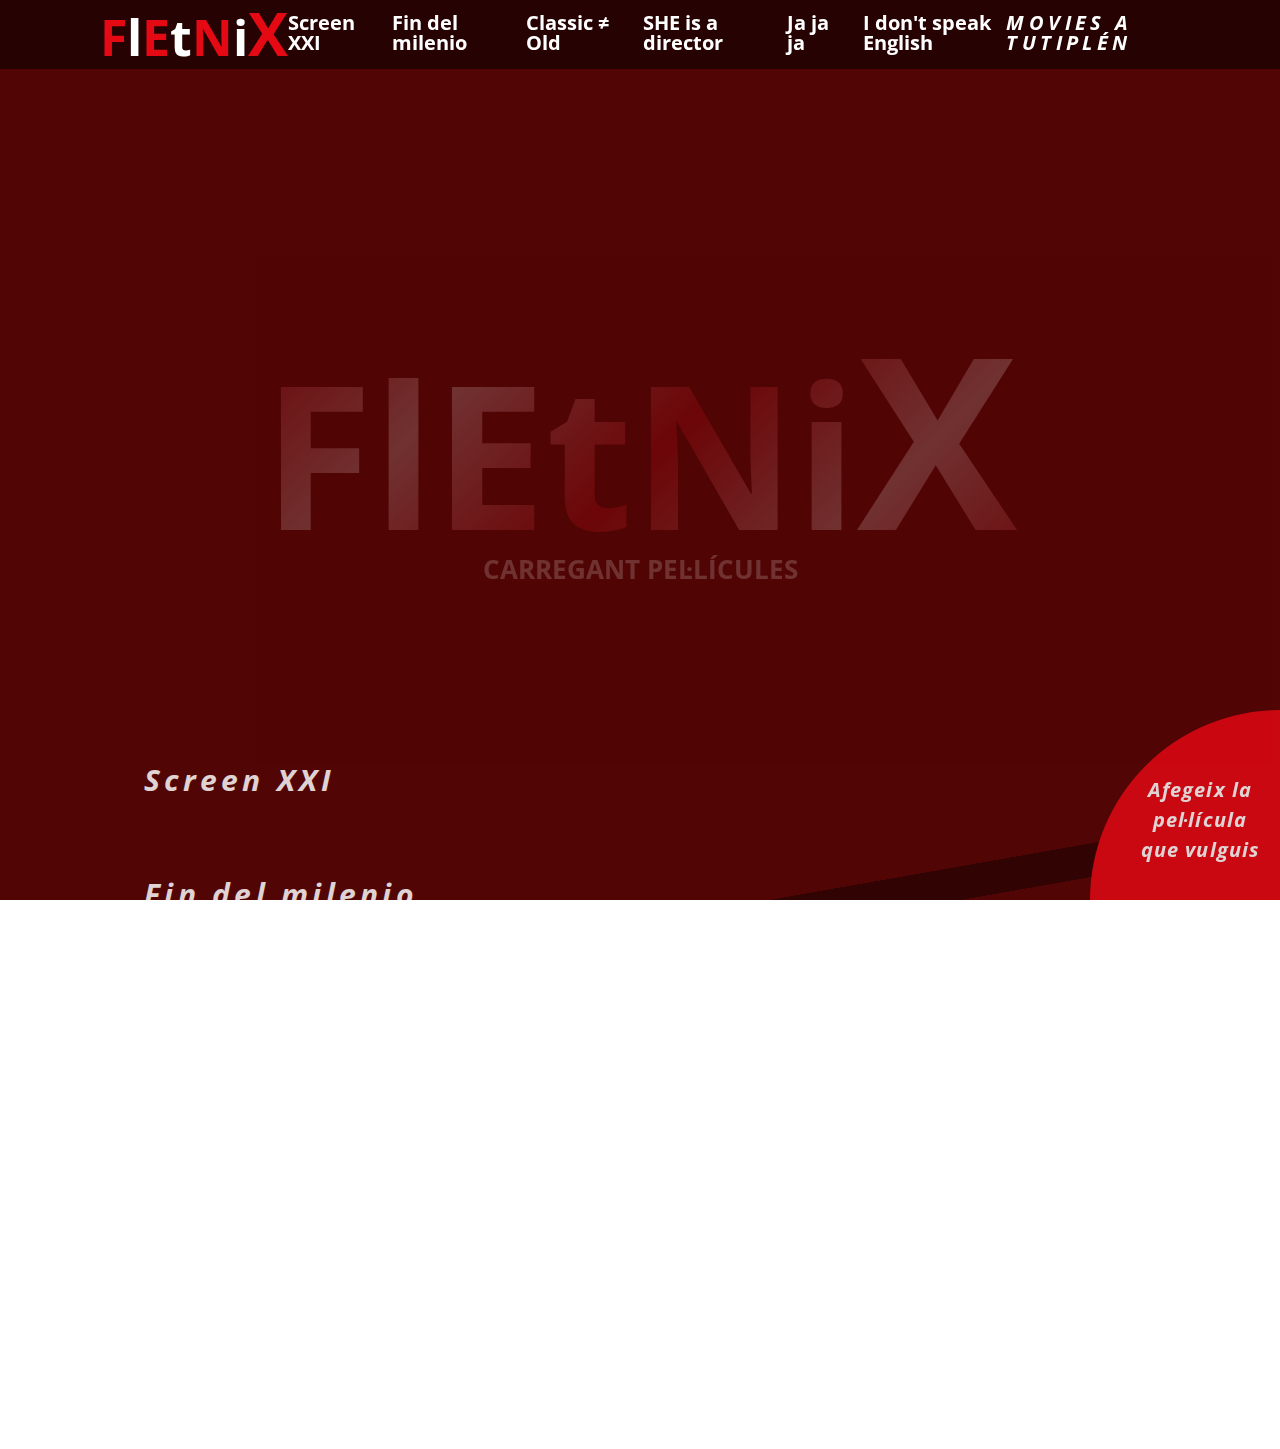
<file: index.html>
<!doctype html>
<html lang="ca">

<head>

	<meta charset="utf-8"/>
	<meta name="theme-color" content="#5a5844">
	<link href="img/icono.png" rel="icon" type="image/png" />
	<link rel="stylesheet" href="splide.min.css">
	<link rel="stylesheet" href="style.css" />
	<link rel="stylesheet" href="mob.css">
	<script type="text/javascript" src="https://code.jquery.com/jquery-3.6.0.min.js" ></script>
	<script type="text/javascript" src="splide.min.js"></script>
	<script type="text/javascript" src="swipe.js"></script>
	<script type="text/javascript" src="javascript.js"></script>
	<meta name="theme-color" content="#520505">
	<title>FletniX</title>

</head>

<body id="start">

	<header> 														<!-- HEADER --->
		<div id="header-inner">
			
			<a href="#start" id="logo"><h1 id="logoh1"><span>F</span><span>l</span><span>E</span><span>t</span><span>N</span><span>i</span><span id="x-gran">X</span></h1></a>
			
			<nav id="menu-principal">
				<a id="link-sxxi" class="menu-button">Screen XXI</a>
				<a id="link-fin-milenio" class="menu-button">Fin del milenio</a>
				<a id="link-classic" class="menu-button">Classic ≠ Old</a>
				<a id="link-she" class="menu-button">SHE is a director</a>
				<a id="link-comedia" class="menu-button">Ja ja ja</a>
				<a id="link-no-english" class="menu-button">I don't speak English</a>
			</nav>
			<nav id="mobile-menu">
				<div id="off-canvas-but">
					<div id="obrir-off-canvas" class="active">
						<div id="burger-but">
							<span class="barra-burger"></span>
							<span class="barra-burger"></span>
							<span class="barra-burger"></span>
							<span class="barra-burger"></span>
							<span class="barra-burger"></span>
						</div>
					</div>
					<div id="tancar-off-canvas">
						<div id="cross-but">
							<span class="barra-tancar"></span>
							<span class="barra-tancar"></span>
							<span class="barra-tancar"></span>
							<span class="barra-tancar"></span>
						</div>
					</div>				
				</div>
				<div id="mobile-menu-label">
					<span id="abrir-menu-label">MENÚ</span>
					<span id="cerrar-menu-label">CERRAR<br>MENÚ</span>	
				</div>
			</nav>

			<h2 id="motto"><em>MOVIES A TUTIPLÉN</em></h2>			
		
		</div>
		
		<div id="off-canvas">
			<a id="link-sxxi-off" class="link-off">Screen XXI</a>
			<a id="link-fin-milenio-off" class="link-off">Fin del milenio</a>
			<a id="link-classic-off" class="link-off">Classic ≠ Old</a>
			<a id="link-she-off" onClick="$.mobile.silentScroll(500);" class="link-off" >SHE is a director</a>
			<a id="link-comedia-off"class="link-off">Ja ja ja</a>
			<a id="link-no-english-off"class="link-off">I don't speak English</a>
		</div>
	</header>

	<div id="carregant">											<!-- LOADER -->
		<h2>FlEtNi<span id="x-gran">X</span></h2><p>CARREGANT PEL·LÍCULES</p>
	</div>
	
	<main> 															<!-- MAIN -->
		<section id="video-tocho" class="hero-container">
			<div class="slider splide" aria-label="slider pel·lícules">
				<div class="splide__track">
					<ul id="splide__list_imagen-tocha" class="splide__list">
						<li class="splide__slide">
							<img id="pic-fondo-shadows" src="img/shadows-big.jpg" class="fondo-tocho" alt="fletnix movie">
							<img src="img/static.gif" class="static">
							<img src="img/titol-shadows.png" class="titol-tocho">
							<div class="button-tocho-container"><button id="button-trailer-shadows">VER TRAILER</button></div>
						</li>
						<li class="splide__slide">
							<img id="pic-fondo-girl" src="img/girl-big.jpg" class="fondo-tocho" alt="fletnix movie">
							<img src="img/static.gif" class="static">
							<img src="img/titol-girl.png" class="titol-tocho">
							<div class="button-tocho-container"><button id="button-trailer-girl">VER TRAILER</button></div>
						</li>
						<li class="splide__slide">
							<img id="pic-fondo-drive" src="img/drive-big.jpg" class="fondo-tocho" alt="fletnix movie">
							<img src="img/static.gif" class="static">
							<img src="img/titol-drive.png" class="titol-tocho">
							<div class="button-tocho-container"><button id="button-trailer-drive">VER TRAILER</button></div>
						</li>
					</ul>
				</div>
			</div>
			<div class="trailer-container fora-pantalla" id="trailer-shadows">
				<div id="shadows-shadows" class="button-tancar-trailer"><button id="tancar-shadows">TANCAR TRAILER</button></div>
			</div>
			<div class="trailer-container fora-pantalla" id="trailer-girl">
				<div id="girl-girl" class="button-tancar-trailer"><button id="tancar-girl">TANCAR TRAILER</button></div>
			</div>
			<div class="trailer-container fora-pantalla" id="trailer-drive">
				<div id="drive-drive" class="button-tancar-trailer"><button id="tancar-drive">TANCAR TRAILER</button></div>
			</div>
        </section>

		<section id="sxxi" class="main-container">
			<h2>Screen XXI</h2>
			<div class="slider splide" aria-label="slider pel·lícules">
				<div class="splide__track">
					<ul id="splide__list_sxxi" class="splide__list">
					</ul>
				</div>
			</div>
        </section>

		<section id="fin-milenio" class="main-container">
			<h2>Fin del milenio</h2>
			<div class="slider splide" aria-label="slider pel·lícules">
				<div class="splide__track">
					<ul id="splide__list_fin-milenio" class="splide__list">
					</ul>
				</div>
			</div>
        </section>

		<section id="classic" class="main-container">
			<h2>Classic ≠ Old</h2>
			<div class="slider splide" aria-label="slider pel·lícules">
				<div class="splide__track">
					<ul id="splide__list_classic" class="splide__list">
					</ul>
				</div>
			</div>
        </section>

		<section id="she" class="main-container">
			<h2>SHE is a director</h2>
			<div class="slider splide" aria-label="slider pel·lícules">
				<div class="splide__track">
					<ul id="splide__list_she" class="splide__list">
					</ul>
				</div>
			</div>
        </section>

		<section id="comedia" class="main-container">
			<h2>Ja ja ja</h2>
			<div class="slider splide" aria-label="slider pel·lícules">
				<div class="splide__track">
					<ul id="splide__list_comedia" class="splide__list">
					</ul>
				</div>
			</div>
        </section>

		<section id="no-english" class="main-container">
			<h2>I don't speak English</h2>
			<div class="slider splide" aria-label="slider pel·lícules">
				<div class="splide__track">
					<ul id="splide__list_no-english" class="splide__list">
					</ul>
				</div>
			</div>
        </section>

	</main>

	<div id="afegeix" > 											<!-- AFEGEIX -->
		Afegeix la pel·lícula que vulguis
	</div>

	<div id="formulari-container" class="nodisplay"> 				<!-- FORMULARI -->
		<div id="formulari-container-inner" class="formulari-amagat">
			<h2>Afegeix una pel·lícula</h2>
			<h3>Tots els camps són obligatoris</h3>
			<form onsubmit="return valida_form();" method="POST" action="pellicules_add.php" enctype="multipart/form-data">
				<label for="titol" class="form-padd-top" maxlength="49">Títol de la pel·lícula</label>
				<input type="text" id="titol" name="titol" onblur="check_titol()">
				<div class="form-row">
					<div class="form-col">
						<label for="director" class="form-padd-top" maxlength="28">Director</label>
						<input type="text" id="director" name="director" onblur="check_director()">
					</div>
					<div class="form-col">
						<label for="pais" class="form-padd-top" maxlength="19">País</label>
						<input type="text" id="pais" name="pais" onblur="check_pais()">
					</div>
				</div>
					<label for="any" class="form-padd-top">Any d'estrena</label>
					<input type="number" min="1900" max="2022" id="any" name="any" onblur="check_any()">

				<div id="grup-animacio" class="form-padd-top">
					<label for="animació" id="label-animacio">És una pel·lícula d'animació?</label>
					<input type="radio" id="animacio-s" name="animacio" value="1" class=""><span>Sí</span>
					<input type="radio" id="animacio-n" name="animacio" value="0"><span>No</span>
				</div>

				<div id="grup-dona">
					<label for="dona" id="label-dona">La directora és una dona?</label>
					<input type="radio" id="dona-s" name="dona" value="1" class=""><span>Sí</span>
					<input type="radio" id="dona-n" name="dona" value="0"><span>No</span>
				</div>

				<div id="grup-comedia">
					<label for="comedia" id="label-comedia">És una comèdia?</label>
					<input type="radio" id="comedia-s" name="comedia" value="1" class=""><span>Sí</span>
					<input type="radio" id="comedia-n" name="comedia" value="0"><span>No</span>
				</div>

					<label for="puntuacio">Puntuació</label>
					<input type="number" min="0" max="" id="puntuacio" name="puntuacio" onblur="check_puntuacio()">
				<div>

				</div>
				<input type="file" name="imatge" id="pujar-imatge">
				<input type="submit" value="ENVIAR">
			</form>
			<button id="tancar-formulari">Tancar formulari</button>
		</div>
	</div>

	<footer>
		<script type="text/javascript" src="validar-formulari.js"></script>
	</footer>
	
</body>
</html>
</file>
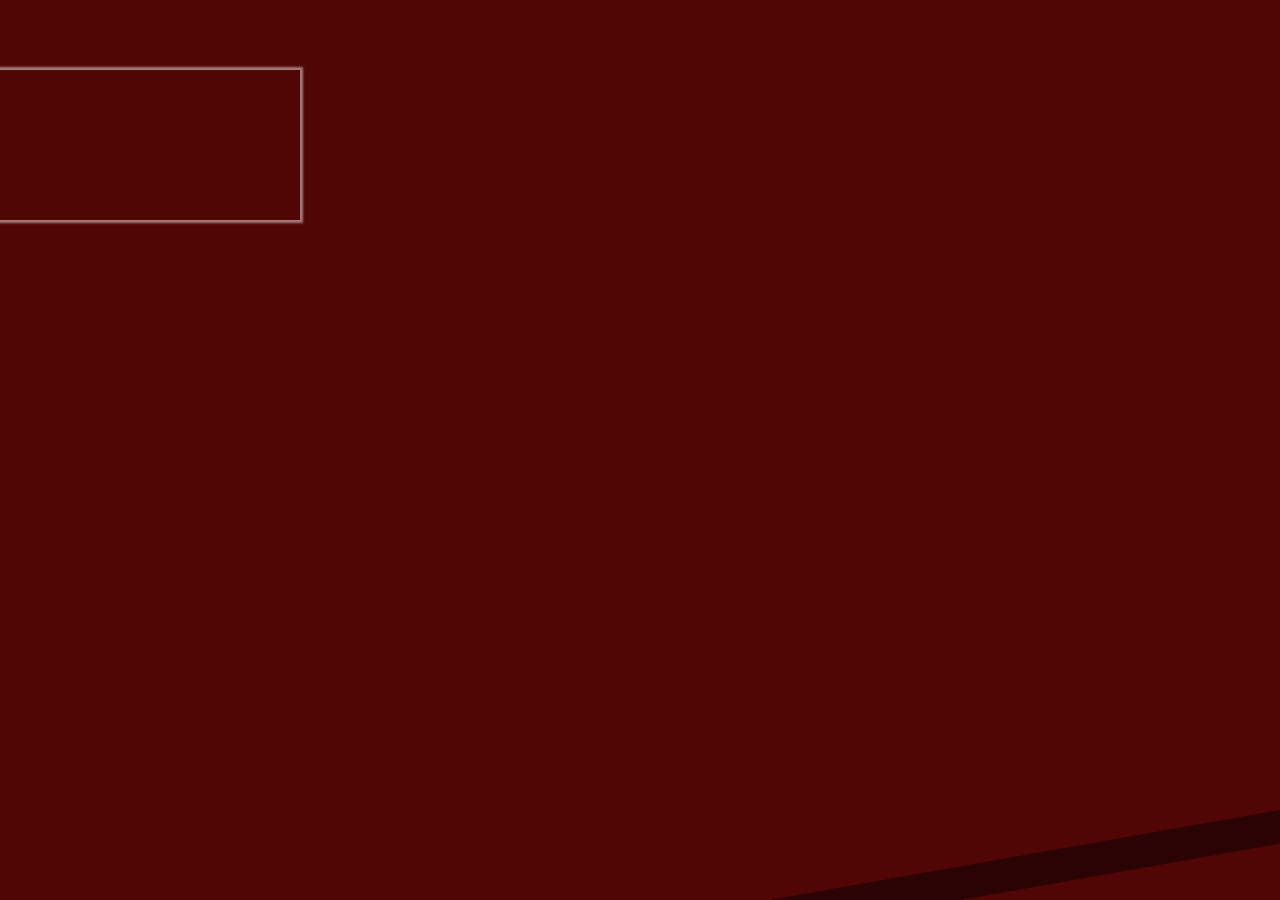
<file: video.html>
<!doctype html>
<html lang="ca">

<head>

	<meta charset="utf-8"/>
	<meta name="theme-color" content="#5a5844">
	<link href="img/gatopiruleta.png" rel="icon" type="image/png" />
	<link rel="stylesheet" href="splide.min.css">
	<link rel="stylesheet" href="style.css" />
	<link rel="stylesheet" href="mob.css">
	<script type="text/javascript" src="https://code.jquery.com/jquery-3.6.0.min.js" ></script>
	<script type="text/javascript" src="splide.min.js"></script>
	<script type="text/javascript" src="javascript.js"></script>
	<meta name="theme-color" content="#520505">
	<title>FletniX</title>

</head>

<body id="video">
    <video id="video-container" autoplay loop muted>
        <source src="https://molokoserver.com/rebost/cecot/video.mp4" type="video/mp4">
    </video></div>
</body>

</html>
</file>
<file: style.css>
@import url('https://fonts.googleapis.com/css2?family=Open+Sans:ital,wght@0,300;0,400;0,500;0,600;0,700;1,500&display=swap');

* {box-sizing:border-box; margin: 0; padding: 0; margin-block-start: 0; margin-block-end: 0; margin-inline-start: 0; margin-inline-end: 0;}
html {overflow-y: scroll; scroll-behavior: smooth;}
html, body {height: 100%;}
img {max-width: 100%; display: block;}
h1, h2, h3, p {margin: 0;}
a {font-size: 16px; color: white;}
a:hover {color: #f99f9f; cursor: pointer;}

        /* LOADER */
        #carregant {position: fixed; inset: 0 0 0 0; display: flex; flex-direction: column; justify-content: center; align-items: center; z-index: 900; background-color: #520505; color: white;}
        #carregant h2 {background: linear-gradient(-45deg, white, #E50914, white, #E50914, white, #E50914, white, #E50914, white, #E50914, white, #E50914, white, #E50914, white, #E50914); background-size: 400% 400%; animation: gradient 20s ease alternate infinite; -webkit-background-clip: text; -webkit-text-fill-color: transparent; font-size: 200px;}
        #carregant p {font-weight: 700; animation: expanding 1s ease alternate infinite;}
            
        @keyframes gradient {
            0% {background-position: 0% 50%;}
            50% {background-position: 100% 50%;}
            100% {background-position: 0% 50%;}}

        @keyframes expanding {
            0% {letter-spacing: 0.5ch;}
            100% {letter-spacing: 0.75ch;}}

        /* FINAL LOADER */

header {position: fixed; inset: 0 0 auto 0; z-index: 1000;}
#header-inner {position: relative; padding: 3px 100px 6px 100px; width: 100%; display: flex; justify-content: space-between; align-items: center; background-color: hsla(0, 87%, 7%, 0.9); z-index: 100;}
nav {width: 100%; display: flex; justify-content: center; column-gap: 30px;}
nav a {font-weight: 700; font-size: 20px; text-decoration: none;}
body {font-size: 2vw; font-family: 'Open Sans', sans-serif; padding-top: 70px; line-height: 1; background-color: #520505; background: linear-gradient(170deg, #520505, #520505 92%, #2c0303 92%, #2c0303 95%,#520505 95%) fixed; }

main {display: flex; flex-direction: column; overflow: hidden;}
section.hero-container {padding-bottom: 1.5vw;}
section.main-container {width: 90vw; margin: auto; padding-bottom: 5vw;}
.slider {width: 100%;}
.splide__track {width: 94%; margin: auto;}
.movie {padding: 10px;}
.movie-back {background-color: #2c0303; display: flex; flex-direction: column; justify-content: space-between; align-items: center; padding: 12px; border-radius: 3px;}
.movie * {text-align: center;}
.stars {display: flex; justify-content: center; row-gap: 5px;}

h1 {font-size: 50px; font-weight: 700; color: white;}
h2 {font-size: 20px; color: white;}
h3 {font-size: 18px; color: #f99f9f; padding-top: 10px;}
a#logo {text-decoration: none;}

h1 span:nth-child(odd) {color: #E50914;}
#x-gran {font-size: 1.2em;}
h2#motto {letter-spacing: 0.4ch;}

section#video-tocho.main-container {width: 100vw;}
section#video-tocho.hero-container {display: grid;}
section#video-tocho.hero-container>* {grid-column: 1/2; grid-row: 1/2;}

.main-container>h2 {font-size: 30px; padding: 0 0 20px 80px; font-style: italic; letter-spacing: 0.25ch;}
.splide__slide:hover {cursor: grab;}
#video-tocho .splide__arrow--next {right: 3em;}
.main-container.splide__arrows {transform: translateY(11vw);}


.splide__pagination {background-color: #f99f9f; width: fit-content; height: auto; margin: auto; border-radius: 4px; bottom: -0.5em; padding: 2px; pointer-events: none;}
.splide__pagination:hover {opacity: 0.2;}
.splide__pagination>li:first-child button {border-radius: 4px 0 0 4px;}
.splide__pagination>li:last-child button {border-radius: 0 4px 4px 0;}
.splide__pagination li {line-height: 0; padding: 0; margin: 0; border-radius: 0; width: fit-content; display: flex; align-items: center;}
.splide__pagination__page {background-color: #f99f9f; width: 80px; height: 6px; border-radius: 0; margin: 0%; pointer-events: none; opacity: 1;}
.splide__pagination__page.is-active {transform: scale(1); background-color: #520505}

.portada {width: 75%; margin: auto;}
h2.titol {height: 65px;}
.director {line-height: 1; height: 55px;}
.movie-back>*:nth-child(1n+4) {line-height: 1.6;}
.dades {color: white; font-size: 14px;}
span.any {padding-right: 10px;}
span.pais {padding-left: 10px;}
.stars {padding-block: 10px; filter: brightness(0.8);}
.stars img {width: 13%;}
a.eliminar {color: #f99f9f; font-size: 12px; text-decoration: line-through;}
a.eliminar:hover {color: white; text-decoration: none;}

.order01 {order: 1;}
.order02 {order: 2;}

#mobile-menu, #off-canvas {display: none;}

#formulari-container {position: fixed; inset: 0 0 0 0; display: flex; flex-direction: column; justify-content: center; align-items: center; overflow: hidden; z-index: 1100; }
#formulari-container-inner {background-color: #E50914; padding:50px; border-radius: 4px; display: flex; flex-direction: column; justify-content: center;}
form {display: flex; flex-direction: column; justify-content: center; align-items: center;}
#formulari-container h2 {font-size: 40px; font-style: italic; letter-spacing: 0.25ch; padding-bottom: 20px; text-align: center;}
#formulari-container h3 {color: #f99f9f; font-size: 24px; line-height: 0; text-align: center; padding-bottom: 10px;}
label {font-size: 20px; font-weight: 700; color: white; line-height: 2; letter-spacing: 0.25ch;}
div[id*='grup'] {line-height: 0;}
div[id*='grup'] span {font-size: 20px; color: #f99f9f; padding-left: 10px; font-weight: 700;}

input {outline: 0; line-height: 2; text-align: center; font-size: 16px;}
input:focus {background-color: #f99f9f;}
input#titol {width: 76ch;}
input#director, input#pais {width: 35ch;}
input#any {width: 20ch;}
input#puntuacio {width: 10ch;}
input[type="radio"] {width: 10px;}
.form-row {display: flex; flex-direction: row; justify-content: space-between; width: 100%;}
.form-col {display: flex; flex-direction: column; align-items: center;}
.form-padd-top {padding-top: 20px;}
#pujar-imatge {position: relative; width: 200px; height: 50px; margin-top: 20px;}
#pujar-imatge::after {content: 'Afegir la portada'; width: auto; background-color: #520505; color: white; position: absolute; inset: 0 0 0 0; font-size: 16px; font-weight: 700; display: flex; justify-content: center; align-items: center; line-height: 4; border-radius: 4px;}
#pujar-imatge:hover::after {background-color: #f99f9f; color: #520505; cursor: pointer;}
button#tancar-formulari {margin: auto; color: #f99f9f; background: transparent; font-size: 16px; font-weight: 700; text-decoration: underline; border: 0; padding-top: 20px;}
button#tancar-formulari:hover {cursor: pointer; color:#520505;}
input[type="radio"] {accent-color: #520505; position: relative;}
input[type="submit"] {width: 200px; height: 50px; margin-top: 20px; background-color: #f99f9f; color: #520505; border:0; font-size: 16px; font-weight: 700; display: flex; justify-content: center; align-items: center; border-radius: 4px;}
input[type="submit"]:hover {background-color: white; color: #E50914; cursor: pointer;}

input::-webkit-outer-spin-button, input::-webkit-inner-spin-button {-webkit-appearance: none; margin: 0;}

#afegeix {width: 190px; height: 190px; border-radius: 100% 0 0 0 ; display: flex; justify-content: center; align-items: center; background-color: #E50914; position: fixed; z-index: 800; text-align: center; color: white; font-weight: 700; font-style: italic; font-size: 20px; bottom: 0; right: 0; padding: 30px 20px 0 50px; line-height: 1.5; letter-spacing: 0.1ch;}
#afegeix:hover {background-color: white; color: #E50914; cursor: pointer;}

#video-tocho .splide__track {margin: 0; width: 100%;}
#video-tocho .splide__slide {display: grid;}
#video-tocho .splide__slide>* {width: 100%; aspect-ratio: 1920/676; grid-column: 1/2; grid-row: 1/2;}
.static {opacity: 0.15}
.button-tocho-container {display: flex; aspect-ratio: 1920/676; justify-content: end; align-items: start; padding-right: 10%; padding-top: 2.5%;}
.button-tocho-container button {background-color: #E50914; color: white; text-decoration: none; font-size: 25px; border-radius: 4px; font-weight: 700; padding: 10px 20px; border: 0;}
.button-tocho-container button#button-trailer-girl {background-color: #520505;}
.button-tocho-container button:hover, .button-tocho-container button#button-trailer-girl:hover {background-color: #f99f9f; color: #520505; cursor: pointer;}

.fondo-tocho {z-index: 1} .static {z-index: 2} .titol-tocho {z-index: 3} .button-tocho-container {z-index: 4} .trailer-container {z-index: 5;}

.trailer-container {background-color: #000000aa; width: 100vw; display: grid; padding: 10px; aspect-ratio: 1920/676; align-items: center; justify-items: center;}
.trailer-container>* {grid-column: 1/2; grid-row: 1/2;}
video.video-container {width: 45vw;}
video {display: block; box-shadow: 0px 0px 2px 3px #ffffff77;}
.button-tancar-trailer {align-self: start; justify-self: end; padding-right: 10%; padding-top: 2.25%;}
.button-tancar-trailer button {width: fit-content; background-color: #E50914; color: white; text-decoration: none; font-size: 25px; border-radius: 4px; font-weight: 700; padding: 10px 20px; border: 0;}
.button-tancar-trailer button:hover {background-color: #f99f9f; color: #520505; cursor: pointer;}


.fora-pantalla {transform: translateX(-100%)}

.moure-cap-a-dins {animation: moure-cap-a-dins 800ms ease-in-out forwards;}

            @keyframes moure-cap-a-dins {
                100% {transform: translateX(0%);}
            }

.moure-cap-a-fora {animation: moure-cap-a-fora 700ms ease-in-out forwards;}

            @keyframes moure-cap-a-fora {
                100% {transform: translateX(200%);}}


#formulari-container.nodisplay {display: none;}

.show-formulari {animation: show-formulari 1000ms forwards}

            @keyframes show-formulari {
                0% {background-color: #52050500}
                50% {background-color: #ff000066}
                100% {background-color: #520505f7}
            }

.moure-cap-amunt {animation: moure-cap-amunt 1000ms forwards}

            @keyframes moure-cap-amunt {
                0% {transform: translate(100%, 100%)};
                100% {transform: translate(0, 0);}
            }

.amaga-formulari {animation: amaga-formulari 800ms forwards}

            @keyframes amaga-formulari {
                70% {transform: scale(10%)}
                75% {opacity: 1;}
                100% {transform: scale(100%); opacity: 0;}
            }

.desplazar-afegeix {animation: desplazar-afegeix 500ms ease-in forwards ;}

            @keyframes desplazar-afegeix {
                100% {transform: translate(100%, 100%);}}

.tornar-afegeix {animation: tornar-afegeix 500ms ease-in forwards ;}

            @keyframes tornar-afegeix {
                0% {transform: translate(100%, 100%);}
                100% {transform: translate(0, 0);}}

.canviar-brillo {animation: canviar-brillo 2000ms infinite;}

            @keyframes canviar-brillo {
                0% {filter: brightness(1);}
                50% {filter: brightness(0);}
                100% {filter: brightness(1);}}
</file>
<file: mob.css>
/* SMARTPOHNE CSS */

@media (max-device-width: 767px) {

    body {height: 100vh; font-size: 16px; padding-top: 30vw; background: #520505;}
    #header-inner {display: grid; grid-template-columns: auto auto; grid-template-rows: auto auto; padding: 10px 20px 20px 20px;}
    #menu-principal {display: none;}
    header img {mix-blend-mode: lighten;}
    section {padding-bottom: 10vw;}

    a {font-size: 35px;}
    h1 {grid-column: 1; grid-row: 1; line-height: 0.9; font-size: 150px; padding-left: 40px;}
    #logoh1 {transition: font-size 200ms;}
    h2#motto {grid-column: 1; grid-row: 2; font-size: 44px; padding-left: 45px;}
    h3 {font-size: 40px;}
    main {padding-bottom: 250px} 
    .main-container>h2 {font-size: 65px; padding: 60px 0 30px 60px;}

    #mobile-menu {display: flex; flex-direction: column; width: 100px; align-items: center; padding-top: 20px; padding-right: 20px;}

    #off-canvas-but {display: grid; justify-items: center; align-items: center;}
    #obrir-off-canvas, #tancar-off-canvas {display: flex; flex-direction: column; justify-content: center; align-items: center; grid-column: 1/2; grid-row: 1/2;}
    #burger-but {display: flex; flex-direction: column; justify-content: center; align-items: center;}
    
        #burger-but span {width: 100px; height: 12px; border-radius: 100vw; color: white; text-align: center; line-height: 3; font-size: 30px;}
        #burger-but span:nth-child(1), #burger-but span:nth-child(5) {background-color: #e50914;}
        #burger-but span:nth-child(3) {background-color: white;}
    
    #cross-but {display: grid; align-items: center; justify-items: center; transform: scale(0%);}
    #cross-but>* {grid-column: 1/2; grid-row: 1/2;}

        #cross-but span:nth-child(1), #cross-but span:nth-child(2) {grid-template-columns: 1/2; grid-template-rows: 1/2; width: 100px; height: 12px; border-radius: 100vw; color: white; text-align: center; line-height: 3; font-size: 30px; background-color: #e50914;}
        #cross-but span:nth-child(3), #cross-but span:nth-child(4) {grid-template-columns: 1/2; grid-template-rows: 1/2; width: 50px; height: 12px; border-radius: 100vw; color: white; text-align: center; line-height: 3; font-size: 30px; background-color: white;}
        #cross-but span:nth-child(1), #cross-but span:nth-child(3) {transform: rotate(45deg);}
        #cross-but span:nth-child(2), #cross-but span:nth-child(4) {transform: rotate(315deg);}

    #obrir-off-canvas>span, #tancar-off-canvas>span {padding-top: 50px; font-size: 24px; color: white;}
    #mobile-menu-label {font-size: 30px; color: white; text-align: center; padding-top: 20px; display: grid; justify-items: center; align-items: start; height: 60px}
    #mobile-menu-label>* {grid-column: 1/2; grid-row: 1/2;}
    #cerrar-menu-label {display: none;}

    #video-tocho {width: 100vw} 
    #video-tocho img.fondo-tocho {width: 100vw; aspect-ratio: 192/108;}
    #video-tocho img.static {width: 100vw; aspect-ratio: 192/108;}
    .titol-tocho {display: none;}
    .button-tocho-container button:hover, .button-tocho-container button:active {background-color: #E50914; color: white;}
    .button-tocho-container button#button-trailer-girl:hover, .button-tocho-container button#button-trailer-girl:active {background-color: #520505; color: white}

    /* chocho */

    .trailer-container {background-color: transparent; aspect-ratio: 192/108; padding: 0;}
    video.video-container {width: 100vw;}
    video {box-shadow: none;}
    .button-tancar-trailer {width: 100%; height: 100%; z-index: 10;}
    .button-tancar-trailer button {display: none;}
    
    h2.titol {font-size: 42px; padding-inline: 10px; height: 170px; line-height: 1.2;}
    h2.titol.titol-llarg {font-size: 36px; line-height: 1.4;}
    .portada {width: 80%;}
    .director {line-height: 1.2; height: 120px;}
    .dades {color: white; font-size: 28px;}
    .stars img {width: 50px;}
    a.eliminar {font-size: 28px;}

    #afegeix {width: 10em; aspect-ratio: 1/1; font-size: 24px; padding: 40px 30px 0 70px; }


    #formulari-container h2 {font-size: 65px; padding-bottom: 30px;}
    #formulari-container h3 {font-size: 40px; padding-bottom: 20px;}
    label {font-size: 35px;}
    div[id*='grup'] span {font-size: 35px; padding-left: 20px; font-weight: 700;}
    input[type="text"], input[type="number"] {background-color: white;}
    input:focus {background-color: #f99f9f;}
    input, input[type="submit"], #pujar-imatge::after {font-size: 30px;}
    input[type="radio"] {width: 20px;}
    #pujar-imatge, input[type="submit"] {width: 300px; height: 90px;}
    #pujar-imatge::after {width: auto;}
    button#tancar-formulari {font-size: 30px;}
    input#titol {width: 50ch;}
    input#director, input#pais {width: 23ch;}
    
    .splide__pagination {bottom: -40px;}
    .splide__pagination__page {width: 25px;}

    #off-canvas {position: absolute; bottom: 100%; left: 0; right: 0; display: flex; flex-direction: column; justify-content: center; align-items: center; background-color: #e50914; row-gap: 100px; z-index: 90; height: 100vh;}
    #off-canvas a {font-size: 50px; font-weight: 700;}

    .topzero {animation: topzero 1500ms forwards;}
    #motto.shrink {display: none;}
    #header-inner.shrink {padding: 0px 20px 1px 20px;}
    #mobile-menu-label.shrink {padding-top: 10px;}
    #logoh1.shrink {font-size: 80px;}
    #off-canvas-but.shrink {align-items: start;}
    #mobile-menu.shrink {transform: scale(80%);}

    @keyframes topzero {
        0% {top: -100vh; background-color: #520505; opacity: 1}
        50% {background-color: #520505;}
        100% {top: 0; background-color: #e50914;}}

    .estrenyer {animation: estrenyer 1500ms forwards;}

    @keyframes estrenyer {
        0% {transform: scale(100%);}
        100% {transform: scale(0%);}
    }

    .eixamplar {animation: eixamplar 1500ms forwards;}

    @keyframes eixamplar {
        0% {transform: scale(0%);}
        50% {transform: scale(0%);}
        100% {transform: scale(100%);}
    }    
    .moure-cap-a-dins {animation: moure-cap-a-dins 800ms ease-in-out forwards;}

    @keyframes moure-cap-a-dins {
        100% {transform: translateX(-0%);}
    }

    .moure-cap-a-fora {animation: moure-cap-a-fora 700ms ease-in forwards;}

    @keyframes moure-cap-a-fora {
        100% {transform: translateX(150%);}
    }

}
</file>
